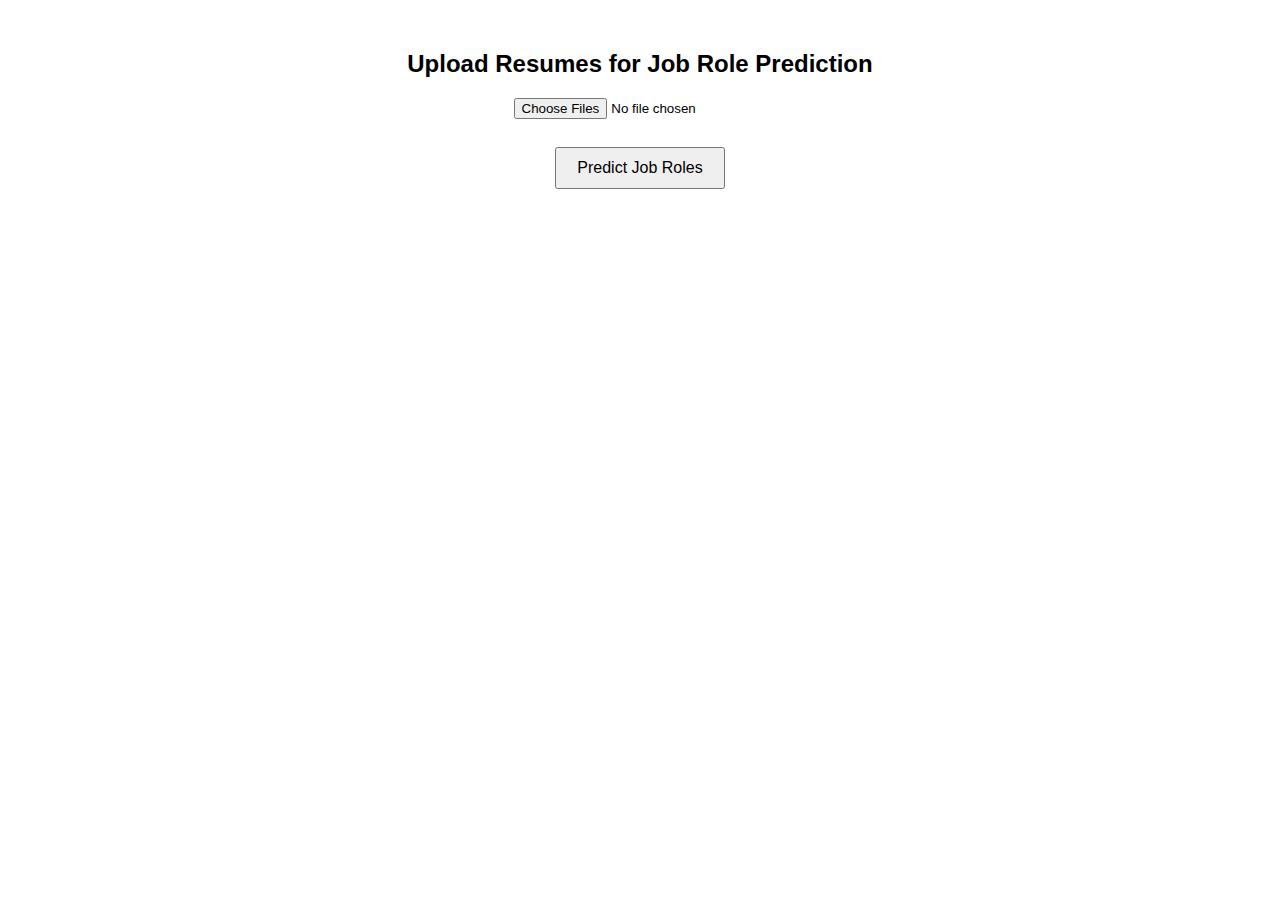
<file: Data-Training/templates/index.html>
<!DOCTYPE html>
<html lang="en">
    <head>
        <meta charset="UTF-8" />
        <meta name="viewport" content="width=device-width, initial-scale=1.0" />
        <title>Resume Job Suitability Assessment</title>
        <style>
            body {
                font-family: Arial, sans-serif;
                margin: 50px;
                text-align: center;
            }
            input {
                margin-bottom: 10px;
            }
            button {
                padding: 10px 20px;
                font-size: 16px;
                cursor: pointer;
            }
            #results {
                margin-top: 20px;
                font-size: 18px;
                font-weight: bold;
                text-align: left;
                display: inline-block;
            }
        </style>
    </head>
    <body>
        <h2>Upload Resumes for Job Role Prediction</h2>
        <input
            type="file"
            id="resumeFiles"
            multiple
            accept=".pdf,.doc,.docx,.txt"
        /><br /><br />
        <button onclick="uploadResumes()">Predict Job Roles</button>
        <br />
        <div id="results"></div>

        <script>
            function uploadResumes() {
                let files = document.getElementById("resumeFiles").files;
                if (files.length === 0) {
                    alert("Please upload at least one resume file.");
                    return;
                }

                let formData = new FormData();
                for (let file of files) {
                    formData.append("resumes", file);
                }

                fetch("http://127.0.0.1:5000/predict", {
                    method: "POST",
                    body: formData,
                })
                    .then((response) => response.json())
                    .then((data) => {
                        console.log("API Response:", data); // Check the entire response

                        if (!data || !data.predictions) {
                            console.error("Invalid API response format");
                            document.getElementById("results").innerHTML =
                                "Error processing resumes.";
                            return;
                        }

                        let resultsDiv = document.getElementById("results");
                        resultsDiv.innerHTML = "<h3>Predicted Job Roles:</h3>";
                        data.predictions.forEach((result) => {
                            console.log("Result:", result); // Check each result object
                            let prediction = result.prediction
                                ? result.prediction
                                : "No Job Role Predicted";
                            resultsDiv.innerHTML += `<p><strong>${result.filename}:</strong> ${prediction}</p>`;
                        });
                    });
            }
        </script>
    </body>
</html>
</file>
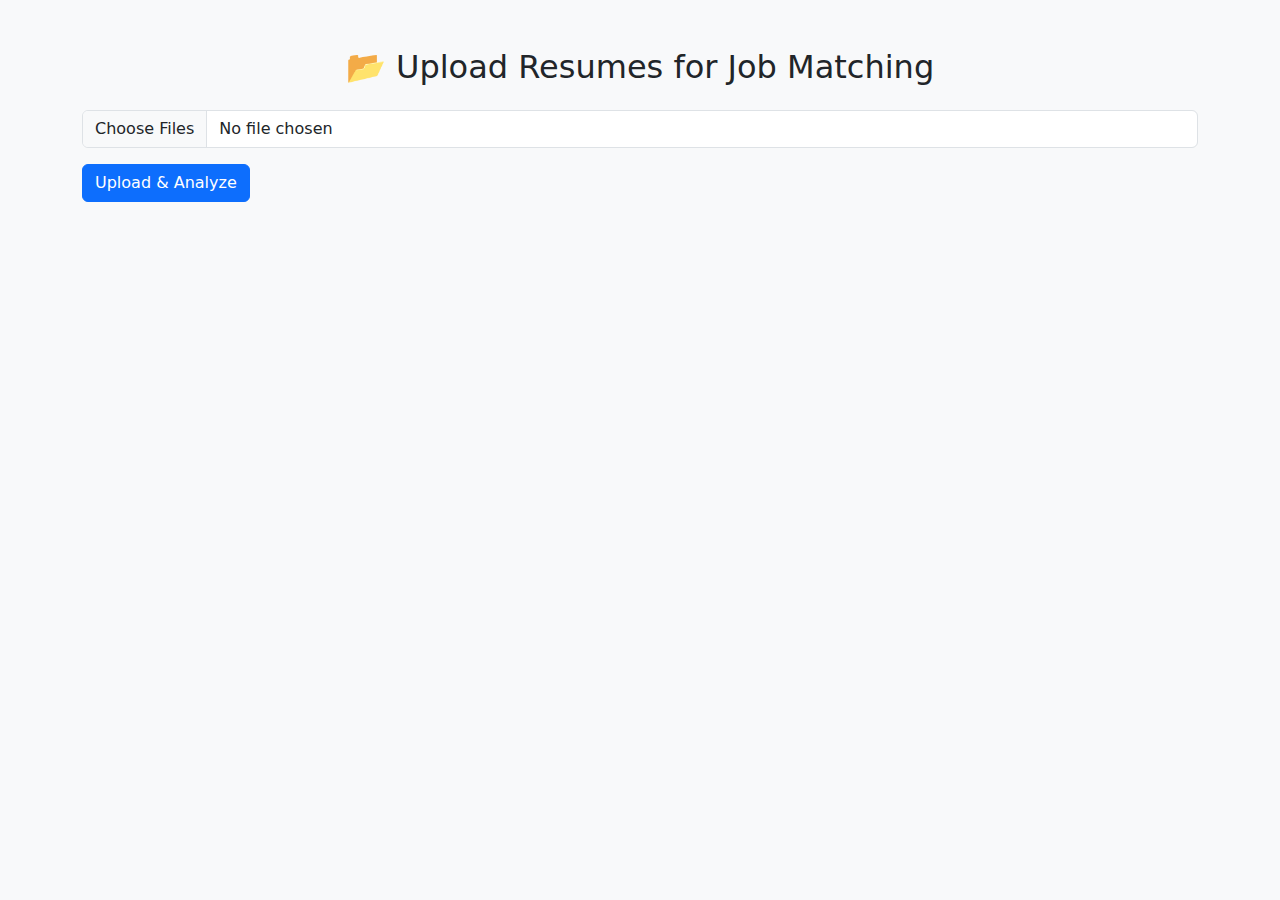
<file: Flask-App-Implementation/templates/analysis.html>
<!DOCTYPE html>
<html lang="en">
    <head>
        <meta charset="UTF-8" />
        <meta name="viewport" content="width=device-width, initial-scale=1.0" />
        <title>Resume Job Matching</title>
        <link
            rel="stylesheet"
            href="https://cdn.jsdelivr.net/npm/bootstrap@5.3.0/dist/css/bootstrap.min.css"
        />
    </head>
    <body class="bg-light">
        <div class="container mt-5">
            <h2 class="text-center mb-4">📂 Upload Resumes for Job Matching</h2>

            <!-- File Upload Form -->
            <form id="upload-form" enctype="multipart/form-data" class="mb-4">
                <div class="mb-3">
                    <input
                        type="file"
                        name="files[]"
                        id="file-input"
                        multiple
                        class="form-control"
                        accept=".pdf,.docx,.txt"
                        required
                    />
                </div>
                <button type="submit" class="btn btn-primary">
                    Upload & Analyze
                </button>
            </form>

            <!-- Results Section -->
            <div id="results" class="mt-4"></div>
        </div>

        <script>
            document
                .getElementById("upload-form")
                .addEventListener("submit", async function (event) {
                    event.preventDefault();

                    let formData = new FormData();
                    let files = document.getElementById("file-input").files;
                    for (let i = 0; i < files.length; i++) {
                        formData.append("files[]", files[i]);
                    }

                    let resultsDiv = document.getElementById("results");
                    resultsDiv.innerHTML =
                        "<p class='text-center'>⏳ Processing resumes...</p>";

                    try {
                        let response = await fetch("/upload", {
                            method: "POST",
                            body: formData,
                        });

                        if (!response.ok) {
                            throw new Error(`Server Error: ${response.status}`);
                        }

                        let data = await response.json(); // ✅ Ensure JSON is correctly parsed

                        resultsDiv.innerHTML = ""; // Clear results

                        if (!data.resumes || data.resumes.length === 0) {
                            resultsDiv.innerHTML =
                                "<p class='text-danger text-center'>⚠️ No suitable jobs found.</p>";
                            return;
                        }

                        // ✅ Display results properly
                        data.resumes.forEach((resume) => {
                            let resultHTML = `
                                <div class="card shadow-sm mb-3">
                                    <div class="card-body">
                                        <h5 class="card-title">📄 ${
                                            resume.filename
                                        }</h5>
                                        <h6>🧠 Top Job Matches:</h6>
                                        <ul class="list-group mb-3">
                                            ${resume.top_jobs
                                                .map(
                                                    (job) => `
                                                <li class="list-group-item d-flex justify-content-between align-items-center">
                                                    ${job.role}
                                                    <span class="badge bg-success">${job.score}</span>
                                                </li>
                                            `
                                                )
                                                .join("")}
                                        </ul>
                                        <h6>🔍 Skills & Experience Analysis:</h6>
                                        <p><strong>Skills:</strong> ${
                                            resume.analysis.skills ||
                                            "Not detected"
                                        }</p>
                                        <p><strong>Experience:</strong> ${
                                            resume.analysis.experience ||
                                            "Not provided"
                                        }</p>
                                    </div>
                                </div>
                            `;
                            resultsDiv.innerHTML += resultHTML;
                        });
                    } catch (error) {
                        console.error("Error processing resumes:", error); // ✅ Log error in console
                        resultsDiv.innerHTML = `<p class='text-danger text-center'>❌ ${error.message}</p>`;
                    }
                });
        </script>
    </body>
</html>
</file>
